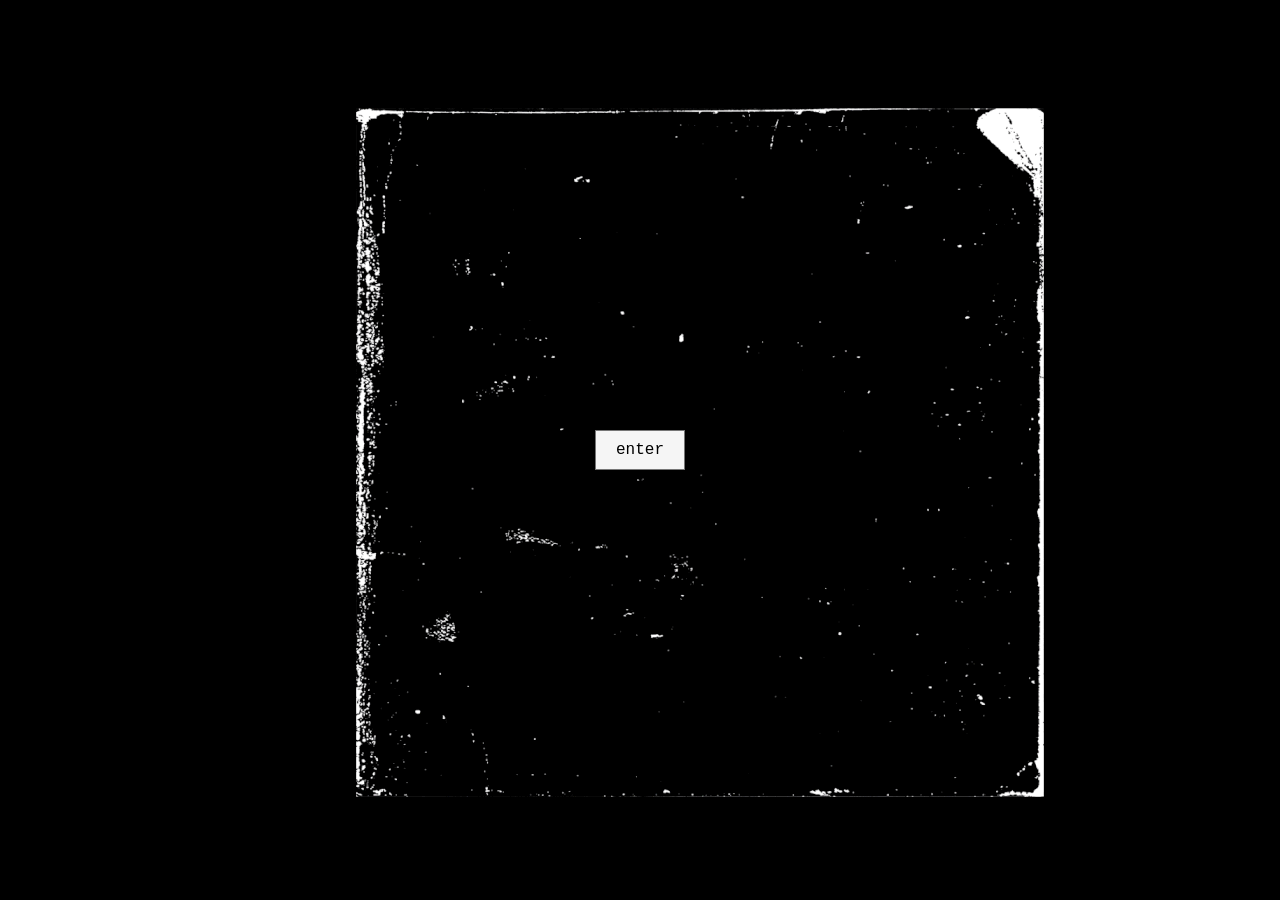
<file: index.html>
<!doctype html>
<html lang="da">
  <head>
        <meta name="robots" content="noindex" />
    <meta charset="UTF-8" />
    <meta name="viewport" content="width=device-width, initial-scale=1.0" />
    <meta name="description" content="Dette er en portal til hjemmesiden" />
    <title>01</title>
    <link rel="stylesheet" href="layout.css" />
    <link rel="icon" href="img/ribsss.webp" type="image/icon" />
  </head>
  <body class="bodyy">
    <section class="center">
      <a href="start.html" class="cta-btn">enter</a>
    </section>
  </body>
</html>
</file>
<file: layout.css>
* {
  margin: 0;
  padding: 0;
  box-sizing: border-box;
}

@font-face {
  font-family: timun;
  src: url(fonts/Timun-Black.ttf);
}

@font-face {
  font-family: northern dracula;
  src: url(fonts/NorthernDracula-Regular.woff);
}

@font-face {
  font-family: kode;
  src: url(fonts/KodeMono-Bold.ttf);
}

a {
  text-decoration: none;
  color: black;
}

nav a {
  color: rgb(0, 0, 0) !important;
}

nav a:hover {
  color: whitesmoke !important;
}

.menua:hover {
  background-image: url(img/filmgrain.gif);
  color: whitesmoke;
}

.background {
  background-image: url(img/musikplus.webp);
  background-size: cover;
  background-position: center;
  background-attachment: fixed;
}

.bodyy {
  background-image: url(img/cube.gif);
  display: grid;
  place-items: center;
  height: 100vh;
}

.navbar {
  display: flex;
  align-items: center;
  justify-content: space-between;
  border-bottom: 2px solid black;
  padding: 1rem 2rem;
  position: relative;
}

.menu-toggle {
  display: none;
}

.burger {
  display: none;
}

.logo {
  width: 200px;
  height: auto;
  margin: 0;
  padding: 0;
}

.logo:hover {
  scale: 1.1;
}

.menu {
  display: flex;
  text-decoration: none;
  list-style-type: none;
  list-style: none;
  justify-content: space-around;
  flex-direction: row;
  flex-grow: 1;
  text-align: center;
  font-family: northern dracula;
  font-size: 3rem;
  align-items: center;
  border-bottom: #000000;
}

.center {
  display: grid;
  place-items: center;
  height: 100vh;
}

.centertwo {
  margin: 0.5rem;
  place-items: center;
  justify-content: center;
  text-align: center;
  height: 20vh;
}

.centerfour {
  display: block;
  margin: auto;
  place-items: center;
  text-align: center;
  align-items: center;
  max-width: 1000px;
  min-width: 1000px;
}

.centerfive {
  display: flex;
  justify-content: center;
  gap: 1rem;
  margin: 5rem;
}

.cta-btn {
  outline: 1px solid #757575;
  color: rgb(0, 0, 0);
  padding: 10px 20px;
  background-color: whitesmoke;
  display: block;
  border: 5rem;
  text-align: center;
  font-family: "Courier New", Courier, monospace;
}

.cta-btn:hover {
  color: whitesmoke;
  background-image: url(img/vhs.gif);
}

.cta-btntwo {
  outline: 1px solid #757575;
  color: rgb(255, 255, 255);
  padding: 10px 20px;
  background-color: rgb(0, 0, 0);
  display: block;
  border: 5rem;
  text-align: center;
  font-family: "Courier New", Courier, monospace;
}

.cta-btntwo:hover {
  color: rgb(255, 255, 255);
  background-image: url(img/vhs.gif);
}

.tagbtn {
  color: rgb(0, 0, 0);
  display: block;
  text-align: center;
  font-family: "Courier New", Courier, monospace;
}

.tagbtn:hover {
  font-weight: bold;
}

.gallery {
  display: grid;
  grid-template-columns: 1fr 1fr 1fr;
}

.gallery-item {
  position: relative;
  object-fit: cover;
  margin: 1.5rem;
  object-position: center;
  height: calc(var(--minsize) * 1.55);
}

.gallery-item a {
  position: relative;
  display: block;
}

.gallery-item img {
  display: block;
  width: 100%;
}

.gallery img {
  border: solid black;
  max-width: 400px;
  max-height: 400px;
  object-fit: cover;
  object-position: center;
  width: 100%;
  height: 100%;
  filter: blur(0px);
}

.gallery img:hover {
  outline: 0.5px solid #000000;
  filter: grayscale(0.8) blur(2px);
  transition: filter 0.001s;
}

.hover-text {
  font-family: kode;
  position: absolute;
  bottom: 0;
  width: 83.5%;
  text-align: center;
  justify-content: center;
  align-items: center;
  padding: 0px;
  opacity: 0;
  font-size: x-large;
  color: white;
  text-shadow:
    -1px -1px 0 black,
    1px -1px 0 black,
    -1px 1px 0 black,
    1px 1px 0 black;
}

.gallery-item:hover .hover-text {
  opacity: 1;
}

.footerman {
  display: grid;
  place-items: center;
  height: 10vh;
  font-family: "Courier New", Courier, monospace;
  border: solid black;
  background-image: url(img/filmgrain.gif);
  color: whitesmoke;
  margin: 30rem 0rem 0rem 0rem;
}

.yolo {
  text-decoration: line-through;
}

.yolo:hover {
  text-decoration: none;
  transition: text-decoration 0.3s;
}

.bone1 {
  display: block;
  width: 100%;
  max-width: 300px;
  max-height: 300px;
  height: auto;
  margin: 0;
  justify-self: center;
  border: solid black;
}
.bone11 {
  display: block;
  width: 100%;
  max-width: 500px;
  max-height: 500px;
  height: auto;
  margin: 0;
  justify-self: center;
}

.bone3 {
  justify-self: start;
  display: block;
  width: 270px;
  height: 270px;
  outline: solid black;
}

.bone3:hover {
  opacity: 0.9;
}

.grid_1-1-1 {
  display: grid;
  grid-template-columns: 1fr 1fr 1fr;
  gap: 2rem;
}

.grid_1-1-1-1 {
  display: grid;
  grid-template-columns: 300px 1fr;
  gap: 2rem;
  align-items: start;
  max-width: 1000px;
  margin: 0 auto 3rem auto;
  padding: 0 1rem;
}

.oplever {
  text-decoration: line-through;
}

.oplever:hover {
  text-decoration: none;
  transition: text-decoration 0.3s;
}

.popup {
  position: fixed;
  font-family: "Courier New", Courier, monospace;
  top: 0;
  left: 0;
  width: 100%;
  height: 100%;
  background: rgba(0, 0, 0, 0.7);
  display: flex;
  justify-content: center;
  align-items: center;
  opacity: 0;
  pointer-events: none;
  transition: 0.3s;
}

.popup:target {
  opacity: 1;
  pointer-events: auto;
}

.popup-content {
  background: whitesmoke;
  font-family: "Courier New", Courier, monospace;
  padding: 2rem;
  border: solid black;
  text-align: center;
}

.close {
  position: absolute;
  top: 20px;
  right: 40px;
  font-size: 2rem;
  text-decoration: none;
  color: white;
}

.loginn {
  font-family: kode;
}

h1 {
  font-family: kode;
  letter-spacing: 0.5rem;
  color: rgb(0, 0, 0);
  text-align: center;
  margin: 7rem 0rem 5rem 0rem;
  font-size: 100px;
}

h2,
h3 {
  font-family: "Courier New", Courier, monospace;
  font-size: 60px;
  letter-spacing: 0.5rem;
  color: rgb(0, 0, 0);
  text-align: center;
  font-weight: bold;
  justify-content: center;
  margin: 1.5rem;
}

h4 {
  font-weight: lighter;
  font-family: "Courier New", Courier, monospace;
  font-size: 40px;
  color: rgb(0, 0, 0);
  text-align: center;
  justify-content: center;
}

.albumtitel {
  font-weight: lighter;
  font-family: "Courier New", Courier, monospace;
  font-size: 40px;
  color: rgb(0, 0, 0);
  text-align: center;
  justify-content: center;
}

.h4file {
  font-family: kode;
  font-size: small;
}

p {
  font-family: "Courier New", Courier, monospace;
  color: rgb(0, 0, 0);
  text-align: center;
  max-width: 70ch;
  line-height: 1.5rem;
  grid-row: 1;
  font-size: 1.5rem;
  justify-self: center;
}

.inlinebox:first-of-type {
  grid-column: 2;
  grid-row: 1;
  justify-self: left;
  width: 100%;
  line-height: 2rem;
}

.inlineboxtwo {
  grid-column: 2;
  grid-row: 2;
  justify-self: left;
  text-decoration: none;
  width: 100%;
  line-height: 2rem;
}

.ohone {
  font-family: northern dracula;
  font-size: 150px;
  font-weight: bold;
}

.ohonee {
  font-family: northern dracula;
  font-size: 40px;
  font-weight: bold;
}

.ohoneee {
  font-family: northern dracula;
  font-size: 70px;
  font-weight: bold;
}

.threesixty {
  animation: threesixty 2s linear infinite;
  width: 450px;
  height: auto;
  margin: 0;
}

@keyframes threesixty {
  from {
    transform: rotate(0deg);
  }
  to {
    transform: rotate(360deg);
  }
}

.image-container {
  justify-self: center;
  position: relative;
  width: 200px;
}

.image-container a {
  position: relative;
  display: block;
}

.image-container img {
  width: 100%;
  display: block;
}

.img-hover {
  position: absolute;
  top: 0;
  left: 0;
  opacity: 0;
  transition: opacity 0.3s ease;
}

.image-container:hover .img-hover {
  opacity: 1;
}
.tags {
  margin: 0.5rem;
}

.text {
  position: absolute;
  justify-content: center;
  text-align: center;
  align-items: center;
  top: 50%;
  left: 50%;
  transform: translate(-50%, -50%);
  color: black;
  font-size: 24px;
  font-family: kode;
  text-shadow:
    -1px -1px 0 rgb(255, 255, 255),
    1px -1px 0 rgb(255, 255, 255),
    -1px 1px 0 rgb(255, 255, 255),
    1px 1px 0 rgb(255, 255, 255);
}

.smalltxt {
  font-family: kode;
  font-size: medium;
  font-style: italic;
  text-shadow: 0.5px 0.5px 0.5px white;
  font-weight: bold;
}

.titletitle {
  font-style: italic;
}

@media (max-width: 768px) {
  .navbar {
    flex-direction: row;
    justify-content: space-between;
    align-items: center;
    padding: 1rem;
    position: relative;
  }

  .logo {
    width: 120px;
  }

  h1 {
    font-size: 2.5rem;
    letter-spacing: 0.15rem;
    margin: 2rem 1rem;
  }

  h2,
  h3 {
    font-size: 2rem;
    letter-spacing: 0.1rem;
    margin: 1rem;
  }

  h4 {
    font-size: 1.25rem;
    margin: 1rem;
  }

  p {
    font-size: 1rem;
    line-height: 1.6;
    max-width: 90%;
    margin: 0 auto;
  }

  .centerfour,
  .image-container {
    width: 50%;
    min-width: 0;
    max-width: 50%;
  }

  .threesixty {
    width: 100%;
    max-width: 250px;
    height: auto;
    margin: 0 auto;
  }

  .center,
  .centertwo,
  .bodyy {
    height: auto;
    min-height: auto;
    padding: 2rem 1rem;
  }

  .centerfive {
    flex-direction: column;
    gap: 1rem;
    margin: 2rem 1rem;
  }

  .grid_1-1-1,
  .grid_1-1-1-1,
  .gallery {
    grid-template-columns: 1fr;
    margin: 1rem;
    gap: 1rem;
  }

  .gallery-item {
    margin: 0;
    height: auto;
  }

  .gallery img {
    max-width: 100%;
    max-height: none;
  }

  .bone3 {
    width: 140px;
    height: 140px;
    justify-self: center;
  }

  .bone1 {
    width: 100%;
    max-width: 200px;
    height: auto;
    margin: 0 auto;
  }

  .footerman {
    margin: 4rem 0 0 0;
    padding: 1rem;
    height: auto;
  }

  .ohone {
    font-size: 3rem;
  }

  .ohonee {
    font-size: 1.5rem;
  }

  .ohoneee {
    font-size: 2rem;
  }

  .text {
    font-size: 1rem;
    width: 90%;
  }

  .hover-text {
    width: 100%;
    left: 0;
    font-size: 1rem;
  }

  .menu {
    display: none;
    flex-direction: column;
    position: absolute;
    top: 100%;
    right: 1rem;
    width: 220px;
    background: white;
    border: 2px solid black;
    padding: 1rem;
    gap: 1rem;
    text-align: center;
    z-index: 1000;
    font-size: 1.5rem;
  }

  .burger {
    display: block;
    font-size: 2rem;
    cursor: pointer;
    line-height: 1;
    z-index: 1001;
  }

  .burger::before {
    content: "☰";
    font-family: Arial, sans-serif;
  }

  .menu-toggle:checked + .burger::before {
    content: "✕";
  }

  .menu-toggle:checked + .burger + .menu {
    display: flex;
  }
}
</file>
